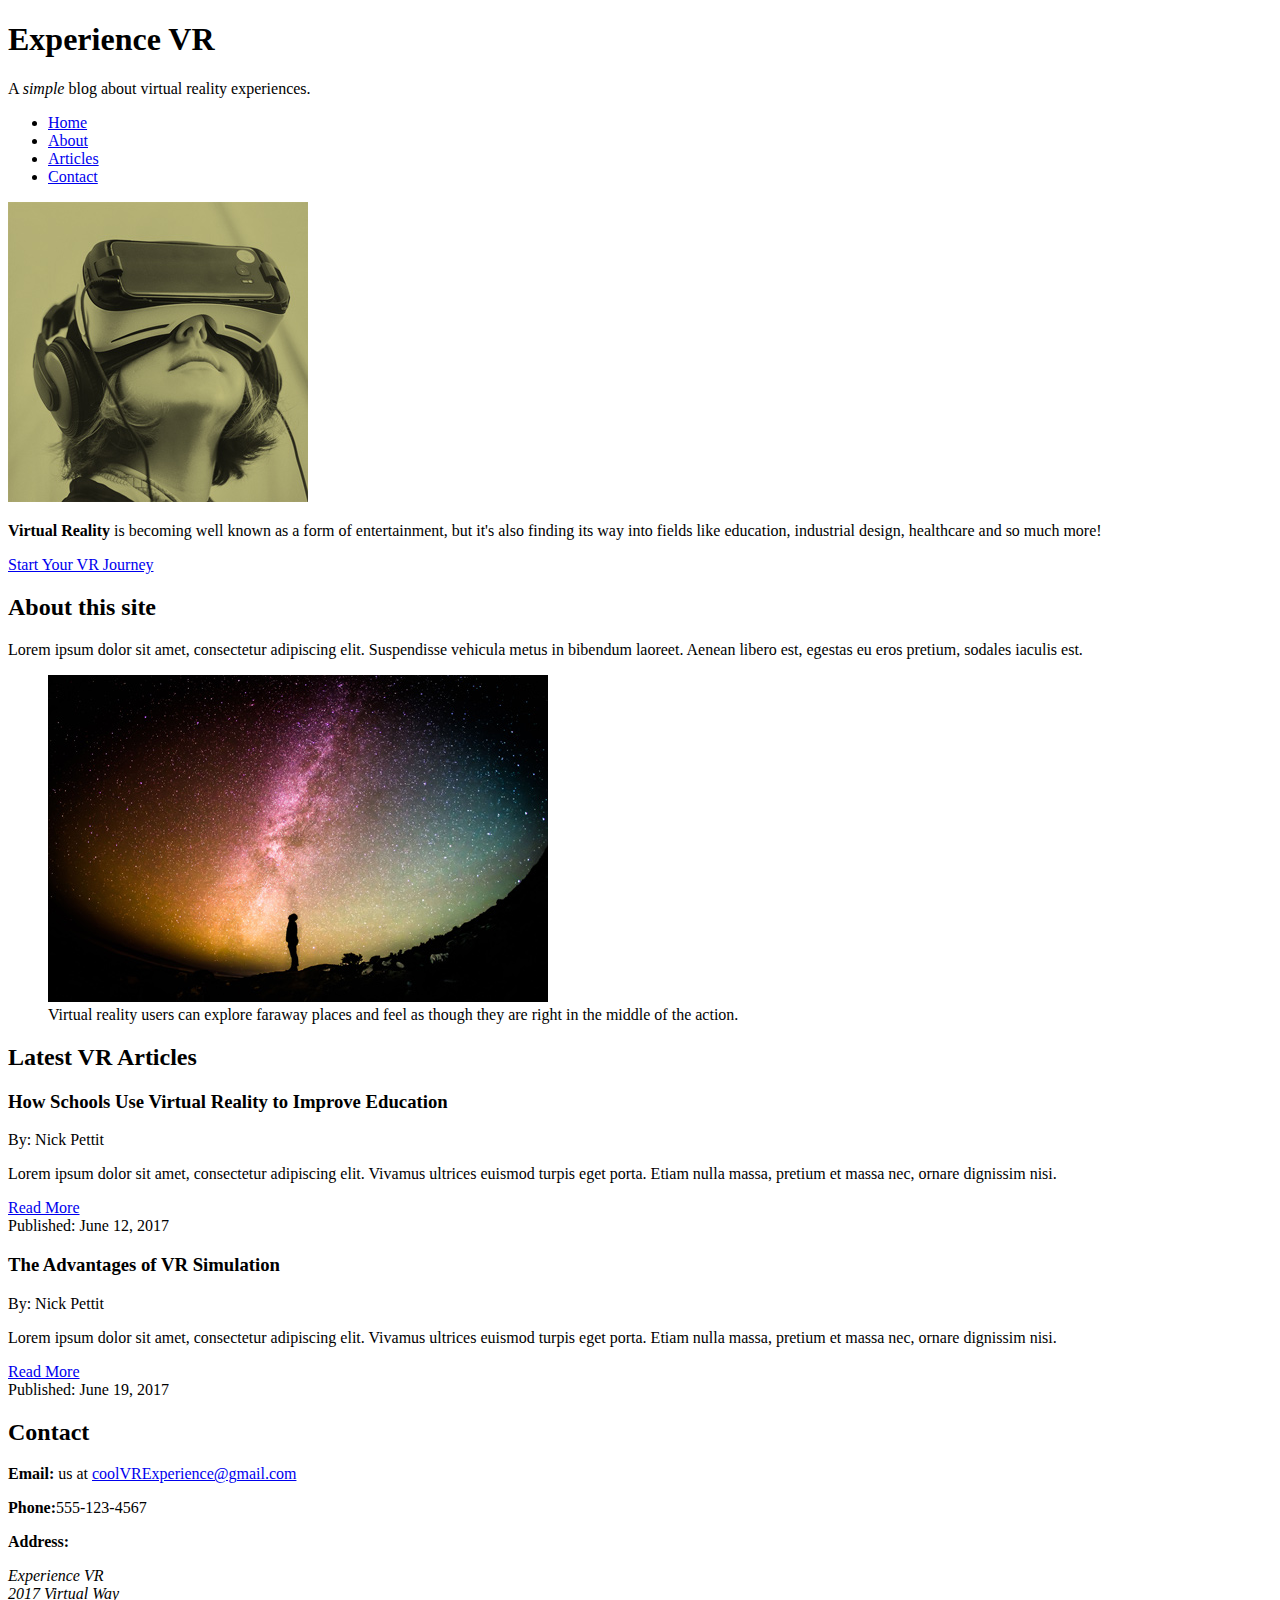
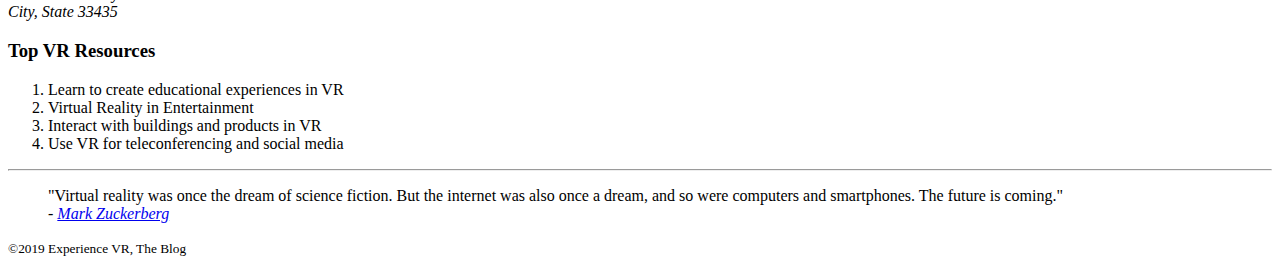
<file: 2-Global Structure of an HTML Document/index.html>
<!DOCTYPE html>
<html>
    <head>
        <title>
            Experience VR
        </title>
    </head>
    <body>
        <div>   <!-- Start wrapper div-->
            <header>
                <h1>Experience VR</h1>
                <p>A <em>simple</em> blog about virtual reality experiences.</p>

                <nav>
                    <ul>
                        <li><a href="#">Home</a></li>
                        <li><a href="#about">About</a></li>
                        <li><a href="#articles">Articles</a></li>
                        <li><a href="#contact">Contact</a></li>
                    </ul>
                </nav>
            </header>
            
            <div>
                <img src="img/featured.jpg" alt="Virtual reality user">
                <p><strong>Virtual Reality</strong> is becoming well known as a form of entertainment, but it's also finding its way into fields like education, industrial design, healthcare and so much more!</p>
                <a href="https://teamtreehouse.com/vr" target="_blank">Start Your VR Journey</a>
            </div>

            <main>
                <section id="about">
                    <h2>About this site</h2>
                    <p><span>Lorem ipsum dolor sit amet</span>, consectetur adipiscing elit. Suspendisse vehicula metus in bibendum laoreet. Aenean libero est, egestas eu eros pretium, sodales iaculis est.</p>
                   
                    <figure>
                    <img src='img/vr-space.jpg' alt="User experiencing space in VR">
                    <figcaption>
                            Virtual reality users can explore faraway places and feel as though they are right in the middle of the action.
                    </figcaption>
                    </figure>
                </section>

                <section id="articles">
                    <h2>Latest VR Articles</h2>
                    
                    <article>
                        <header>
                            <h3>How Schools Use Virtual Reality to Improve Education</h3>
                            <p>By: Nick Pettit</p>
                        </header>
                        <p>Lorem ipsum dolor sit amet, consectetur adipiscing elit. Vivamus ultrices euismod turpis eget porta. Etiam nulla massa, pretium et massa nec, ornare dignissim nisi.</p>
                        <a href="articles/2017/article.html#vr-article">Read More</a>
                        <footer>Published: June 12, 2017</footer>
                    </article>

                    <article>
                        <header>
                            <h3>The Advantages of VR Simulation</h3>
                            <p>By: Nick Pettit</p>
                        </header>
                        <p>Lorem ipsum dolor sit amet, consectetur adipiscing elit. Vivamus ultrices euismod turpis eget porta. Etiam nulla massa, pretium et massa nec, ornare dignissim nisi.</p>
                        <a href="articles/2017/article.html#vr-article">Read More</a>
                        <footer>Published: June 19, 2017</footer>
                    </article>

                </section>

                <section id="contact">
                        <h2>Contact</h2>
                        <p><strong>Email:</strong> us at <a href="mailto:coolVRExperience@gmail.com?subject=Hey%20There%20Polar%20Bear!">coolVRExperience@gmail.com</a></p>
                        <p><strong>Phone:</strong>555-123-4567</p>
                        <p><strong>Address:</strong></p>
                        <address>
                            Experience VR<br>
                            2017 Virtual Way<br>
                            City, State 33435
                        </address>
                    </section>
            </main>

            <aside>
                <h3>Top VR Resources</h3>
                <ol>
                    <li>Learn to create educational experiences in VR</li>
                    <li>Virtual Reality in Entertainment</li>
                    <li>Interact with buildings and products in VR</li>
                    <li>Use VR for teleconferencing and social media</li>
                </ol>

                <hr>

                <blockquote>
                        "Virtual reality was once the dream of science fiction. But the internet was also once a dream, and so were computers and smartphones. The future is coming." 
                        <footer>
                        - <cite><a href="https://www.facebook.com/zuck/posts/10101319050523971">Mark Zuckerberg </a></cite>
                        </footer>
                </blockquote>
            </aside>

            <footer>
                <p><small>&copy;2019 Experience VR, The Blog</small></p>

            </footer>
        </div>       <!--End wrapper div-->
    </body>
</html>
</file>
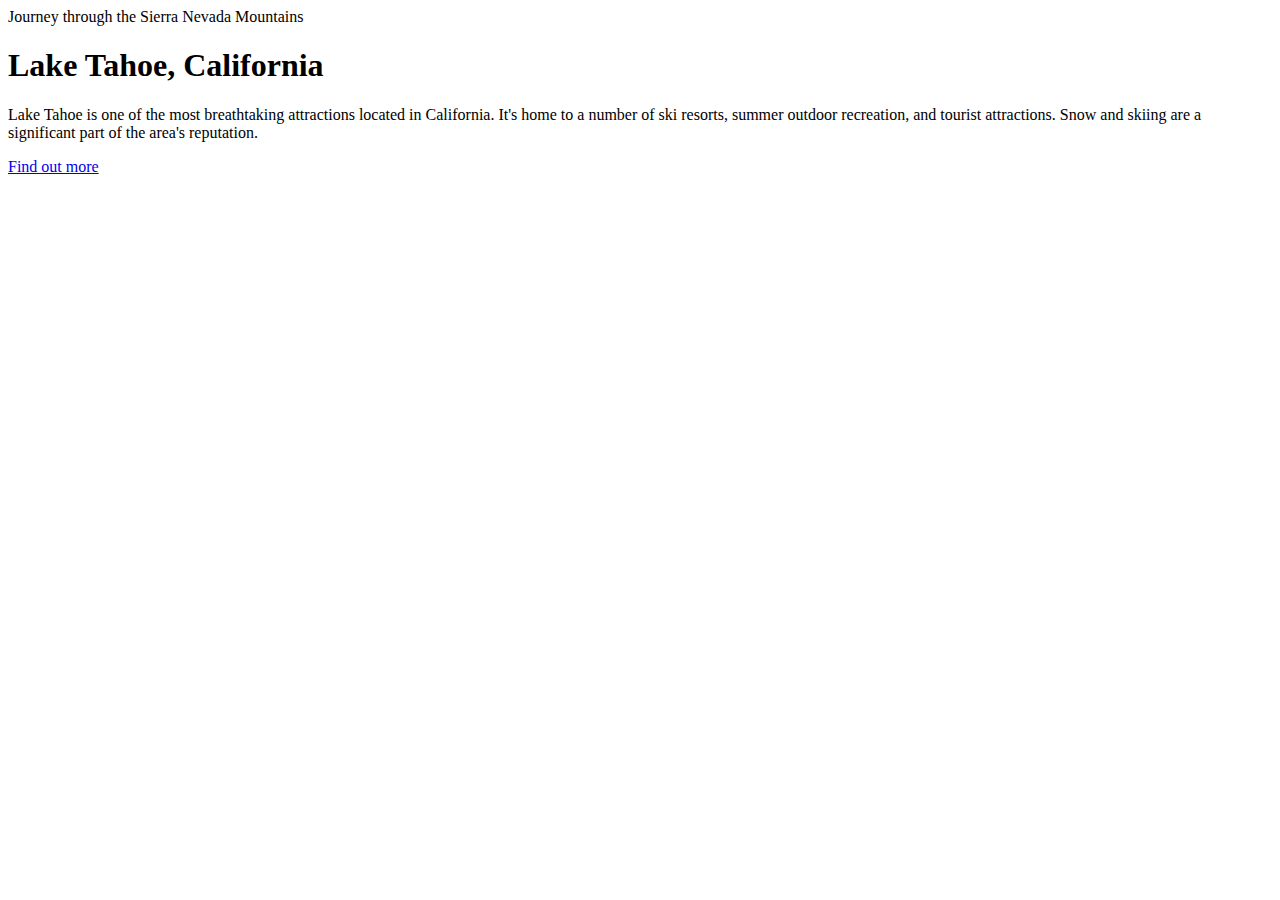
<file: Getting started with CSS/index.html>
<!DOCTYPE html>
<html>
  <head>
    <title>Lake Tahoe</title>
  </head>
  <body> 
    <header>
      <span>Journey through the Sierra Nevada Mountains</span>
      <h1>Lake Tahoe, California</h1>
    </header>
    <p>
      Lake Tahoe is one of the most breathtaking attractions located in California. It's home to a number of ski resorts, summer outdoor recreation, and tourist attractions. Snow and skiing are a significant part of the area's reputation.
    </p>
    <a href="#">Find out more</a>
  </body>
</html>
</file>
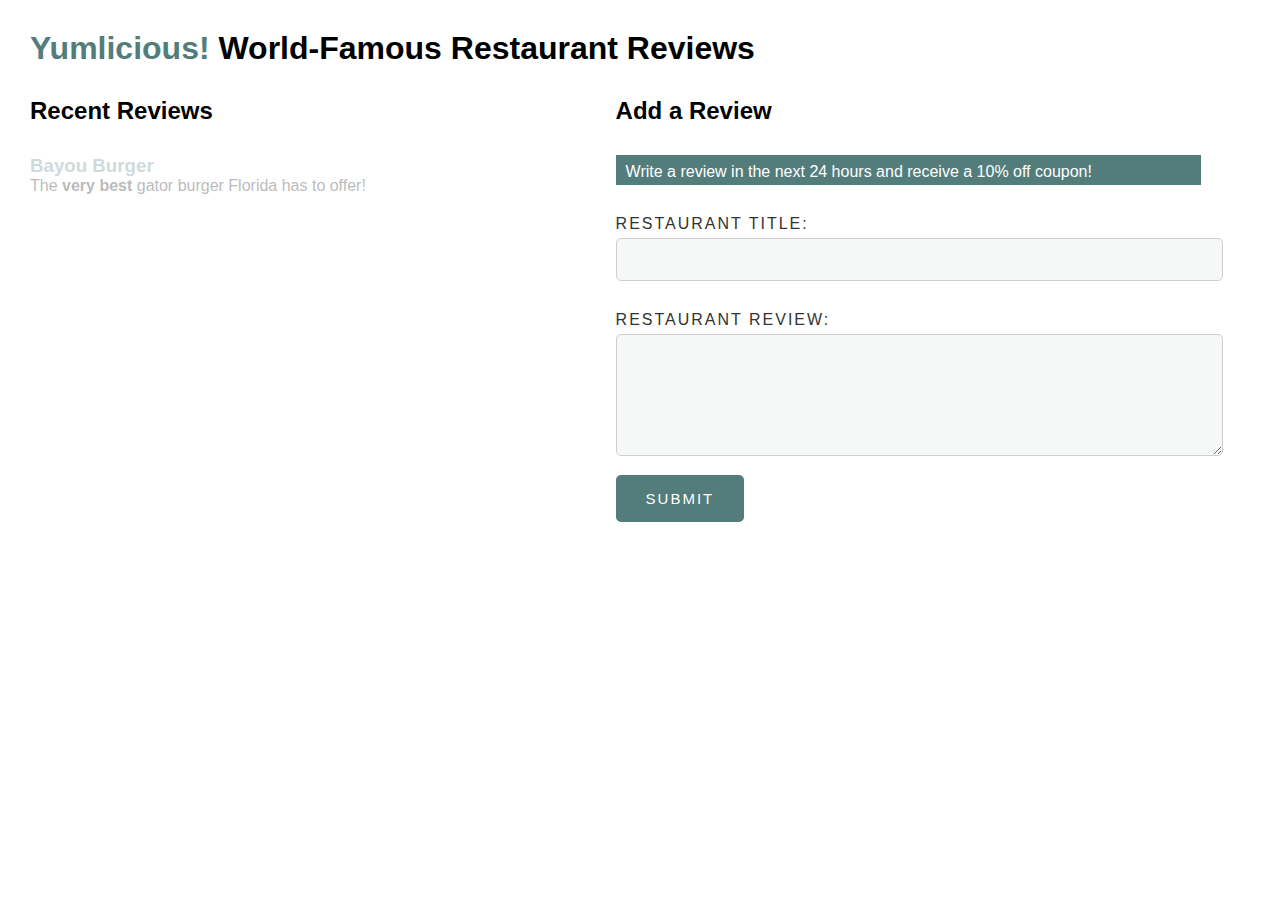
<file: jquery workshop challenge/index.html>
<!DOCTYPE html>
<html lang="en">
<head>
  <meta charset="UTF-8">
  <meta name="viewport" content="width=device-width, initial-scale=1.0">
  <meta http-equiv="X-UA-Compatible" content="ie=edge">
  <link rel="stylesheet" type="text/css" href="styles.css">
  <link rel="stylesheet" type="text/css" href="styles.css">
  <title>Practice Basic jQuery Methods</title>
</head>
<body>
  
  <h1><span>Yap!</span> World-Famous Restaurant Reviews</h1>
  
  <div class="section">
    <h2>Recent Reviews</h2>
    <div class="review">
      <h3>Dat Dog</h3>
      <p>Best gator burger New Orleans has to offer!</p>
    </div>
    <div id="newRestaurant">
      <h3></h3>
      <p></p>
    </div>
  </div>
  <div class="section">
    <h2>Add a Review</h2>
    <p id="flashMessage">Write a review in the next 24 hours and receive a 10% off coupon!</p>
    
    <label>Restaurant Title: <input type="text" id="restaurantNameInput"></label>
    <label>Restaurant Review: <textarea id="restaurantReviewInput"></textarea></label>
    <button id="submitBtn">Submit</button>
    
  </div>
  <script src="js/jquery-3.2.1.min.js"></script>
  <script src="js/app.js"></script>
</body>
</html>
</file>
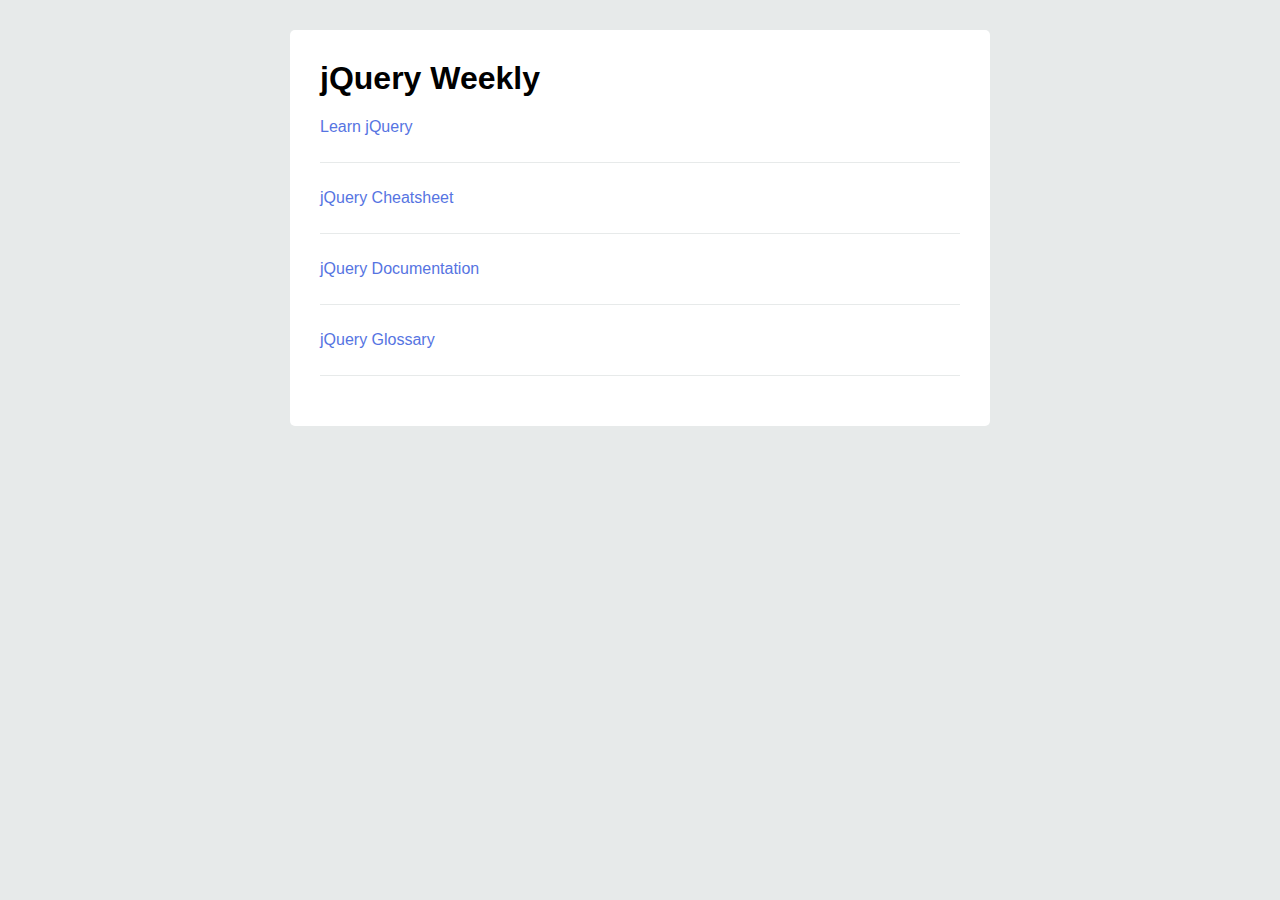
<file: Newsfeed project/index.html>
<!DOCTYPE html>
<html>
<head>
	<title>jQuery Weekly</title>
	<link rel="stylesheet" href="css/style.css" type="text/css" media="screen" title="no title" charset="utf-8">
</head>
<body>
<div class="box">
    <h1>jQuery Weekly</h1>
    <div id="links">
        <ul>
            <li><a href='https://learn.jquery.com/'>Learn jQuery</a></li>
            <li><a href='http://treehouse-project-downloads.s3.amazonaws.com/jquery-basics/jquery_cheatsheet.pdf'>jQuery Cheatsheet</a></li>
            <li><a href='https://api.jquery.com/'>jQuery Documentation</a></li>
            <li><a href='https://developer.mozilla.org/en-US/docs/Glossary/jQuery'>jQuery Glossary</a></li>
        </ul>
    </div>
</div>
<script
src="https://code.jquery.com/jquery-3.4.1.min.js"
integrity="sha256-CSXorXvZcTkaix6Yvo6HppcZGetbYMGWSFlBw8HfCJo="
crossorigin="anonymous"></script>
	<script src="js/app.js" type="text/javascript" charset="utf-8"></script>
</body>
</html>
</file>
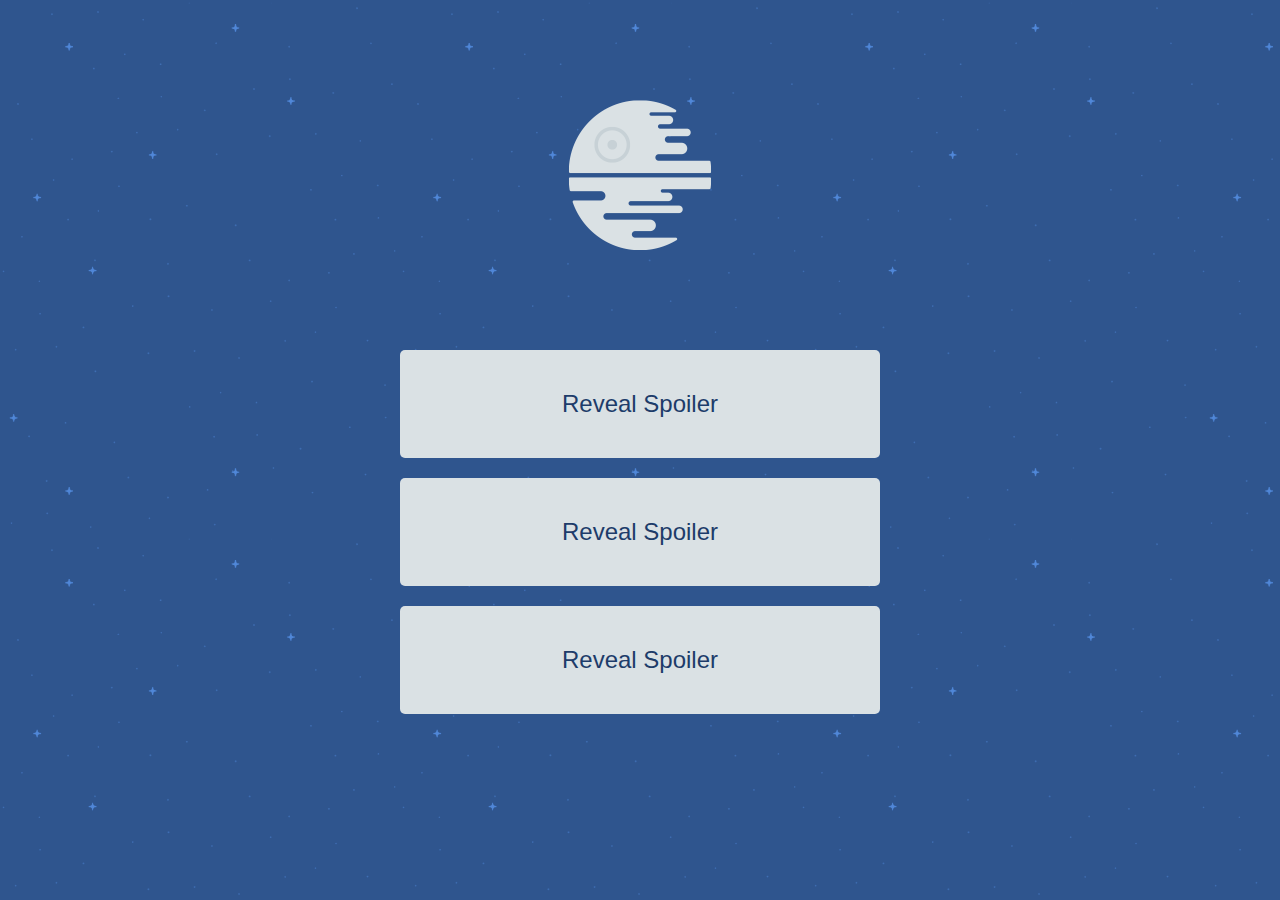
<file: spoiler jquery project/index.html>
<!DOCTYPE html>
<html>
<head>
	<title>Star Wars Spoilers</title>
	<link rel="stylesheet" href="css/style.css" type="text/css" media="screen" title="no title" charset="utf-8">
</head>
<body>
	<img src="img/deathstar.png" />
	<p class="spoiler">
		<span>Darth Vader is Luke Skywalker's Father! Noooooooooooo!</span>
	</p>
	<p class="spoiler">
		<span>Snape kills Dumbledore!</span>
	</p>
	<p class="spoiler">
		<span>He was a ghost all along!</span>
	</p>
	<script src="js/jquery-3.2.1.min.js"></script>
	<script src="js/app.js"></script>
</body>
</html>
</file>
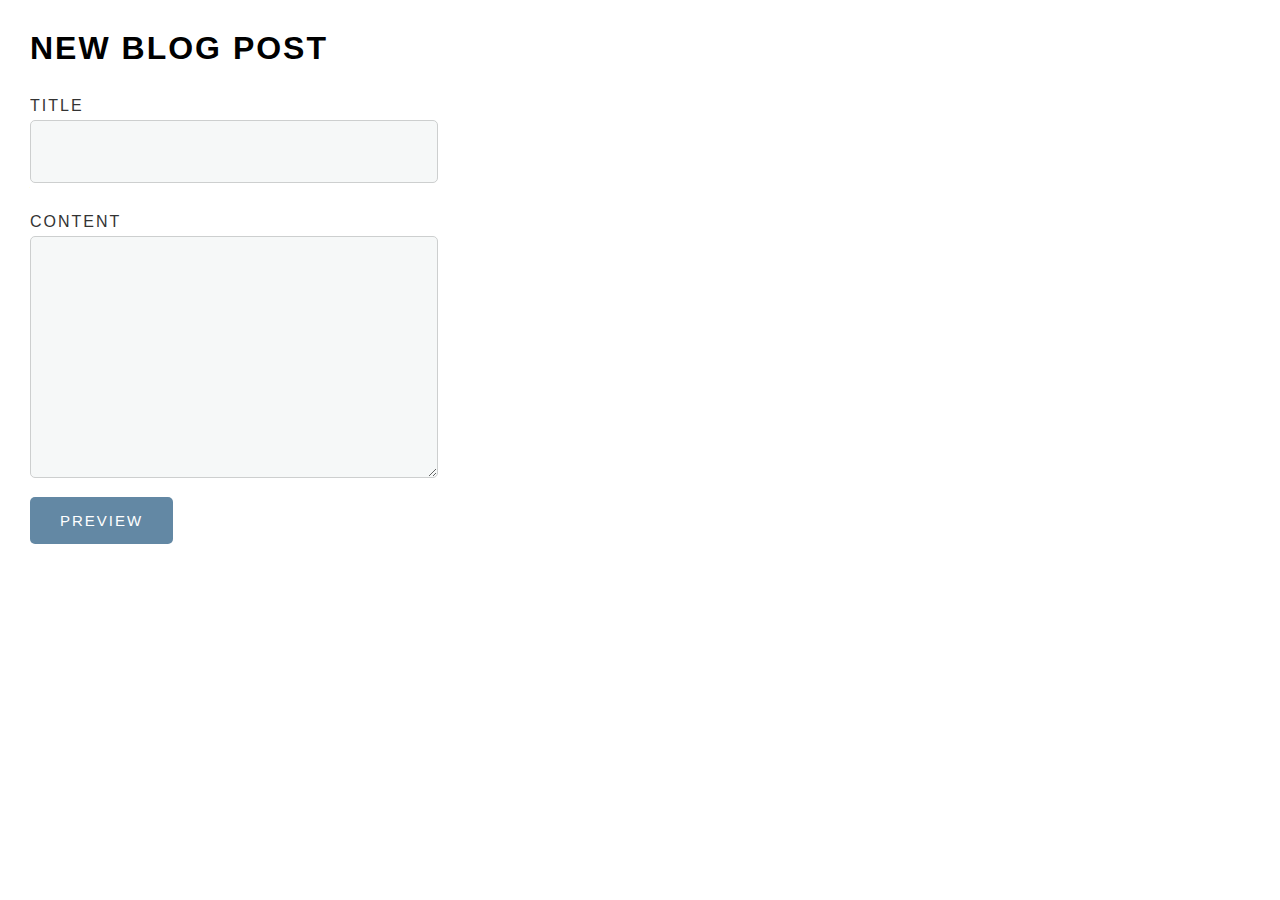
<file: visibility methods/index.html>
<!DOCTYPE html>
<html>
<head>
	<title>Blog Preview Example</title>
	<link rel="stylesheet" href="css/style.css" type="text/css" media="screen" title="no title" charset="utf-8">
</head>
<body>
    <div id="flashMessage">
        Your changes have been saved!
    </div>
    <div class="blogNewPost">
        <h1 class="blogPage-title">New Blog Post</h1>
        <p class="blogTitle-area">
            <label>Title</label>
            <input type="text" id="blogTitleInput">
        </p>
        <p class="blogContent-area">
            <label>Content</label>
            <textarea id="blogContentInput"></textarea>
        </p>
        <p>
            <button id="previewButton">Preview</button>
        </p>
    </div>
    <div class="blogPreviewArea">
        <h2 id="blogTitlePreview"></h2>
        <div id="blogContentPreview">
        </div>
    </div>
	<script src="js/jquery-3.2.1.min.js" type="text/javascript" charset="utf-8"></script>
	<script src="js/app.js" type="text/javascript" charset="utf-8"></script>
</body>
</html>
</file>
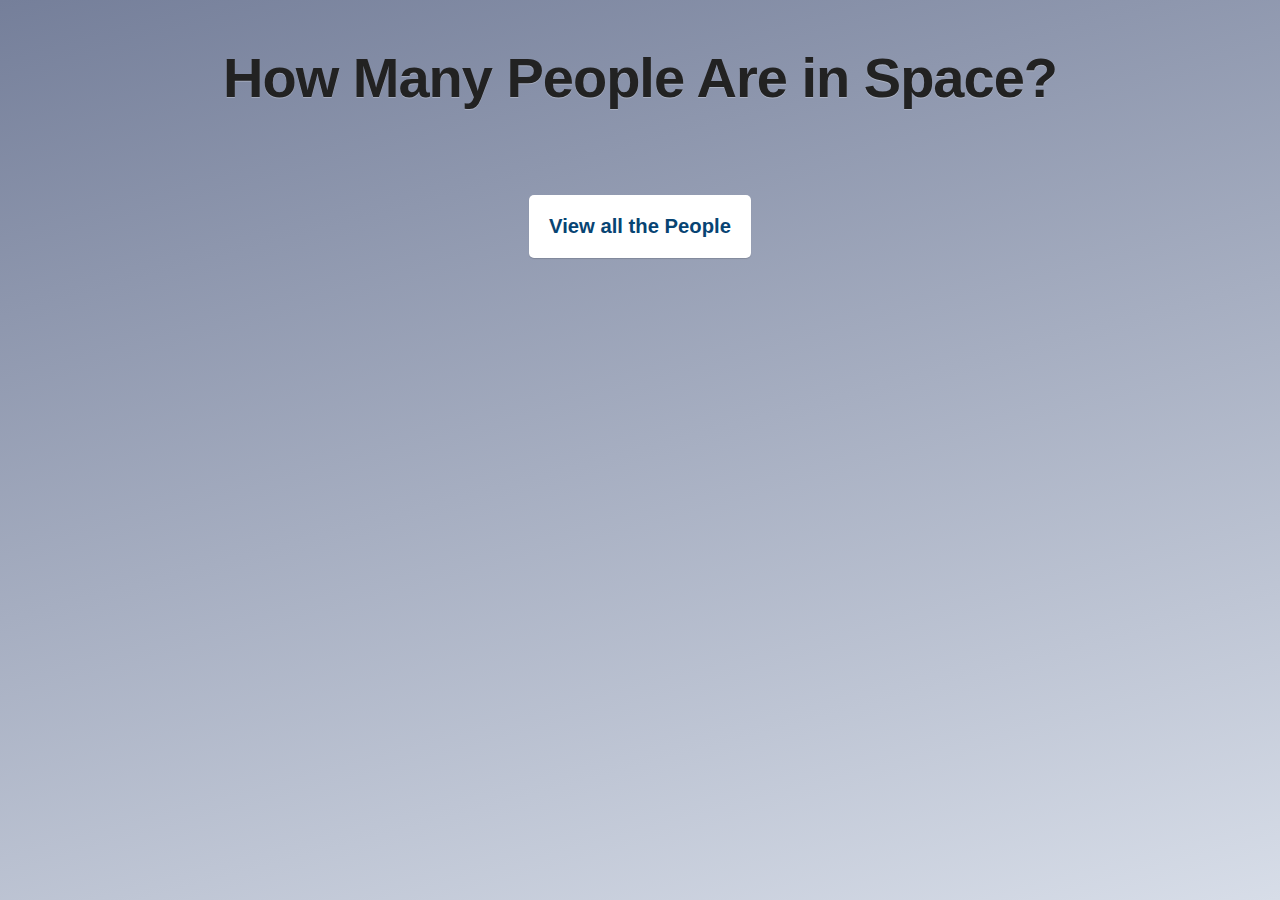
<file: Async Programming-Callback Functions/final/index.html>
<!DOCTYPE html>
<html>
<head>
  <meta charset="utf-8" />
  <meta http-equiv="X-UA-Compatible" content="IE=edge">
  <title>How many people are in space?</title>
  <meta name="viewport" content="width=device-width, initial-scale=1">
  <link href="css/style.css" rel="stylesheet">
</head>
<body>
  <h1>How Many People Are in Space?</h1>
  <main>
    <button>View all the People</button>
    <div id="people"></div>
  </main>
  <script src="js/callbacks.js"></script>
</body>
</html>
</file>
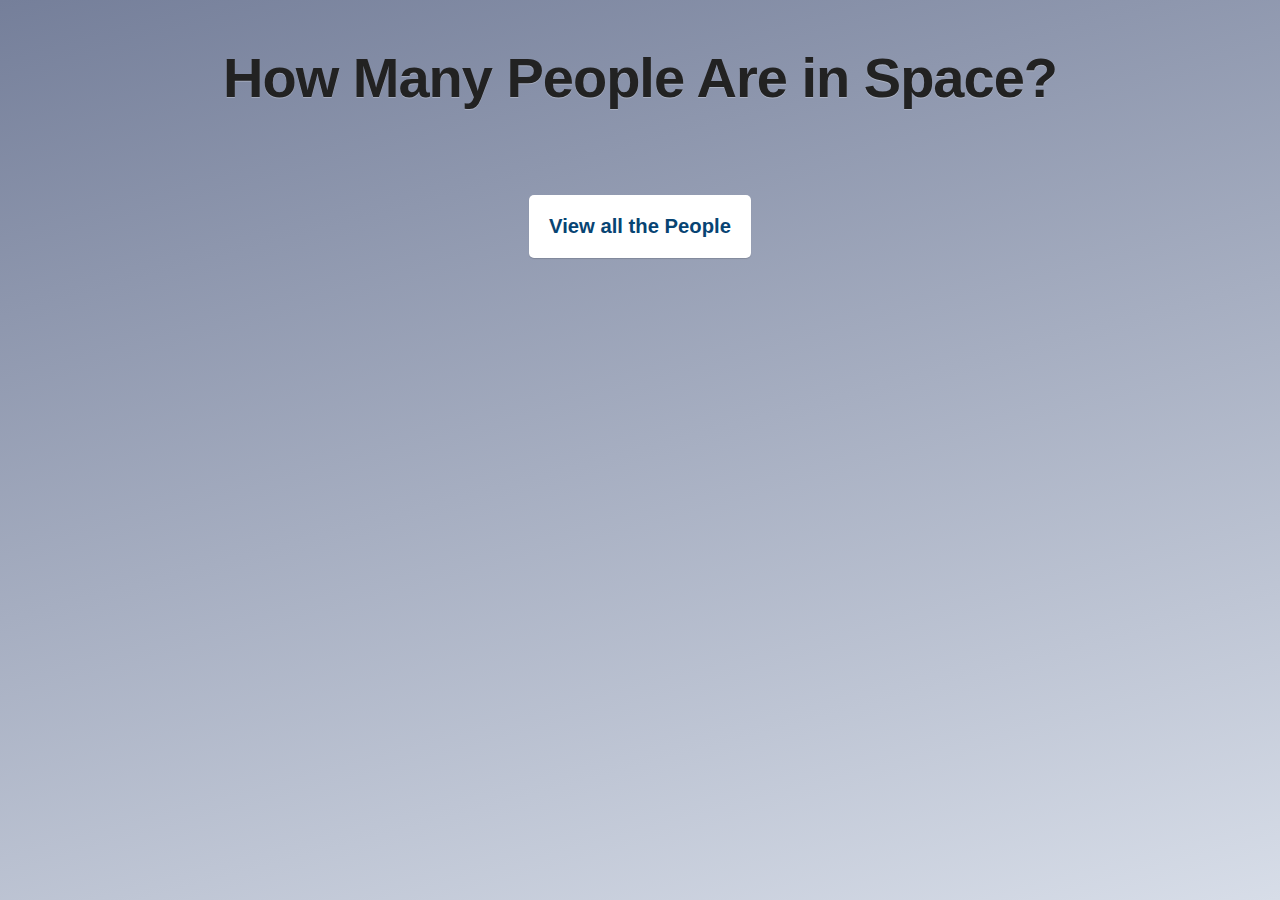
<file: Async Programming-Callback Functions/start/index.html>
<!DOCTYPE html>
<html>
<head>
  <meta charset="utf-8" />
  <meta http-equiv="X-UA-Compatible" content="IE=edge">
  <title>How many people are in space?</title>
  <meta name="viewport" content="width=device-width, initial-scale=1">
  <link href="css/style.css" rel="stylesheet">
</head>
<body>
  <h1>How Many People Are in Space?</h1>
  <main>
    <button>View all the People</button>
    <div id="people"></div>
  </main>
  <script src="js/promises.js"></script>
</body>
</html>
</file>
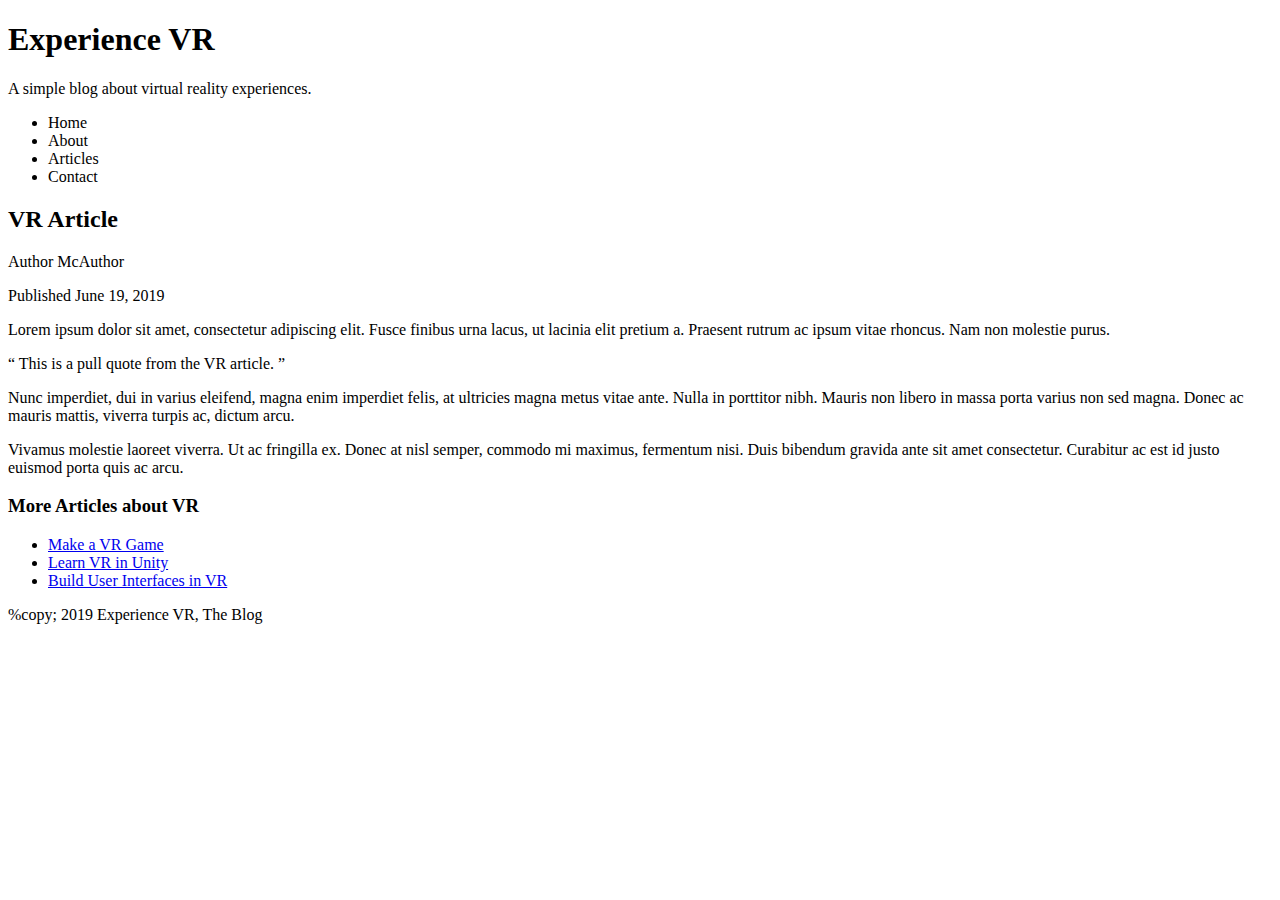
<file: 2-Global Structure of an HTML Document/article.html>
<!DOCTYPE html>
<html>
    <head>
        <title>
            VR Article
        </title>
    </head>
    <body>
        <div>
            <header>
                <h1>Experience VR</h1>
                <p>A simple blog about virtual reality experiences.</p>

                <nav>
                    <ul>
                        <li>Home</li>
                        <li>About</li>
                        <li>Articles</li>
                        <li>Contact</li>
                    </ul>
                </nav>
            </header>
            
            <article>
                <header>
                    <h2>VR Article</h2>
                    <p>Author McAuthor</p>
                    <p>Published June 19, 2019</p>
                </header>
                <p>Lorem ipsum dolor sit amet, consectetur adipiscing elit. Fusce finibus urna lacus, ut lacinia elit pretium a. Praesent rutrum ac ipsum vitae rhoncus. Nam non molestie purus.</p>
                <aside>
                    <q>
                        This is a pull quote from the VR article.
                    </q>
                </aside>
                <p>Nunc imperdiet, dui in varius eleifend, magna enim imperdiet felis, at ultricies magna metus vitae ante. Nulla in porttitor nibh. Mauris non libero in massa porta varius non sed magna. Donec ac mauris mattis, viverra turpis ac, dictum arcu.</p>
                <p>Vivamus molestie laoreet viverra. Ut ac fringilla ex. Donec at nisl semper, commodo mi maximus, fermentum nisi. Duis bibendum gravida ante sit amet consectetur. Curabitur ac est id justo euismod porta quis ac arcu.</p>
            </article>

            <aside>
                <h3>More Articles about VR</h3>
                <ul>
                    <li><a href="#">Make a VR Game</a></li>
                    <li><a href="#">Learn VR in Unity</a></li>
                    <li><a href="#">Build User Interfaces in VR</a></li>
                </ul>
            </aside>

            <footer>
                <p> %copy; 2019 Experience VR, The Blog</p>

            </footer>
        </div>
            
    </body>
</html>
</file>
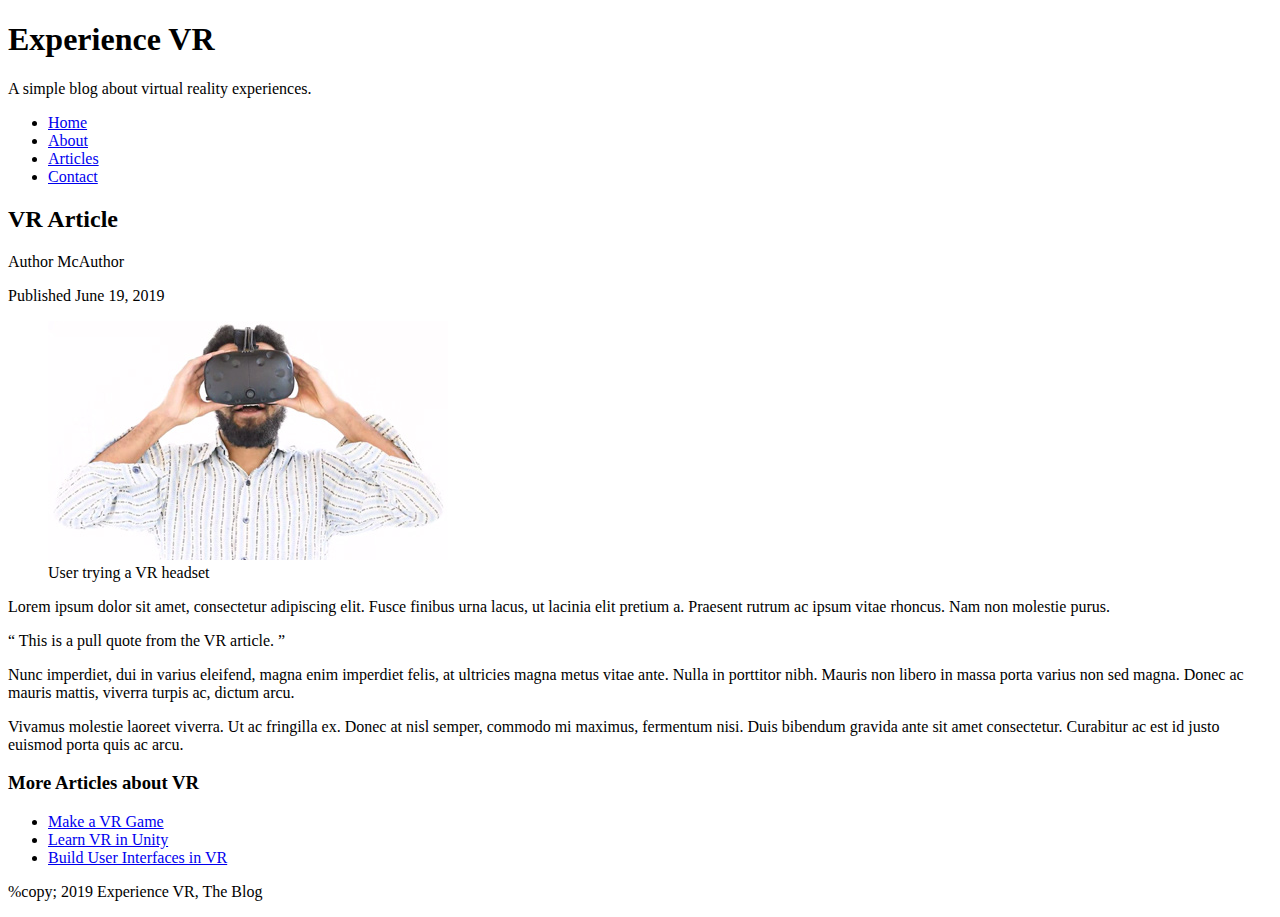
<file: 2-Global Structure of an HTML Document/articles/2017/article.html>
<!DOCTYPE html>
<html>
    <head>
        <title>
            VR Article
        </title>
    </head>
    <body>
        <div>
            <header>
                <h1>Experience VR</h1>
                <p>A simple blog about virtual reality experiences.</p>
                

                <nav>
                    <ul>
                        <li><a href="../../index.html">Home</a></li>
                        <li><a href="../../#about">About</a></li>
                        <li><a href="../../#articles">Articles</a></li>
                        <li><a href="../../#contact">Contact</a></li>
                    </ul>
                </nav>
            </header>
            
            <article id="vr-article">
                <header>
                    <h2>VR Article</h2>
                    <p>Author McAuthor</p>
                    <p>Published June 19, 2019</p>
                </header>

                <figure>
                    <img src="../../img/vr-user.jpg" alt="User trying a VR headset">
                    <figcaption> 
                            User trying a VR headset
                    </figcaption>

                </figure>

                <p>Lorem ipsum dolor sit amet, consectetur adipiscing elit. Fusce finibus urna lacus, ut lacinia elit pretium a. Praesent rutrum ac ipsum vitae rhoncus. Nam non molestie purus.</p>
                <aside>
                    <q>
                        This is a pull quote from the VR article.
                    </q>
                </aside>
                <p>Nunc imperdiet, dui in varius eleifend, magna enim imperdiet felis, at ultricies magna metus vitae ante. Nulla in porttitor nibh. Mauris non libero in massa porta varius non sed magna. Donec ac mauris mattis, viverra turpis ac, dictum arcu.</p>
                <p>Vivamus molestie laoreet viverra. Ut ac fringilla ex. Donec at nisl semper, commodo mi maximus, fermentum nisi. Duis bibendum gravida ante sit amet consectetur. Curabitur ac est id justo euismod porta quis ac arcu.</p>
            </article>

            <aside>
                <h3>More Articles about VR</h3>
                <ul>
                    <li><a href="#">Make a VR Game</a></li>
                    <li><a href="#">Learn VR in Unity</a></li>
                    <li><a href="#">Build User Interfaces in VR</a></li>
                </ul>
            </aside>

            <footer>
                <p> %copy; 2019 Experience VR, The Blog</p>

            </footer>
        </div>
            
    </body>
</html>
</file>
<file: jquery workshop challenge/styles.css>
* {
  margin: 0;
  padding: 0;
  font-family: 'Work Sans', 'Open Sans', sans-serif;
}

body {
  background-color: #fff;
  margin: 30px;
}

h1, h2 {
  margin-bottom: 30px;
}

h3, h1 span {
  color: #537d7b;
}

label{
  margin-top: 30px;
  display: block;
  text-transform: uppercase;
  color: #333;
  letter-spacing: 2px;
}

input, textarea {
    width: 100%;
    font-size: 18px;
    border-radius: 5px;
    border: 1px solid #cdcfcf;
    margin-top:5px;
    padding: 10px;
    color: #333;
    background-color: #f6f8f8;
}

#restaurantReviewInput {
  height: 100px;
}

button {
  background: #537d7b;
  border: none;
  border-radius: 5px;
  color: #fff;
  font-size: 15px;
  padding: 15px 30px;
  cursor: pointer;
  text-shadow: none;
  text-transform: uppercase;
  letter-spacing: 2px;
  margin-top: 15px;
}

ul {
  padding-left: 0; 
  list-style-type: none;
}

.section {
  float: left;
  width: 48%;
}

.review {
  padding-bottom: 15px;
}
.review, #flashMessage {
  display: none;
}

#flashMessage {
  padding: 10px;
  background: #537d7b;
  color: white;
}
</file>
<file: Newsfeed project/css/style.css>
* {
    margin: 0;
    padding: 0;
    font-family: Arial, Helvetica, sans-serif;
}

body{
  background-color: #e7eaea;
  margin-top: 30px;
}

.box{
    width: 50%;
    margin: 10px auto;
    background-color: #fff;
    padding: 30px;
    border-radius: 5px;
}

img {
    border-radius: 64px;
}

a {
    color: #5674e2;
    text-decoration: none;
}

a.pdf:after{
  content: "Locked";
  color: #fff;
  font-size: 10px;
  background-color: #de565b;
  padding: 3px 6px;
  margin-left: 5px;
  border-radius: 3px;
}

a.secure:after{
  content: "Safe";
  color: #fff;
  font-size: 10px;
  background-color: #64ce83;
  padding: 3px 6px;
  margin-left: 5px;
  border-radius: 3px;
}

ul{
  margin-top: 15px;
}

li{
  line-height: 30px;
  border-bottom: 1px solid #e7eaea;
  margin-bottom: 20px;
  padding-bottom: 20px;
  list-style: none;
  color: #666
}

label{
  margin-top: 30px;
  display: block;
  color: #666;
}
</file>
<file: spoiler jquery project/css/style.css>
body {
  background: #2f558e url(../img/bg.png) repeat 0 0;
  background-size: 400px auto;
  font-family: sans-serif;
}
img {
  display: block;
  width: 150px;
  margin: 100px auto;
}
button {
  background: #dae1e4;
  border: none;
  border-radius: 5px;
  color: #1d3c6a;
  font-size: 24px;
  width: 480px;
  padding: 40px 0;
  margin: 0px -20px;
  outline: none;
  cursor: pointer;
}
.spoiler {
	background: #1d3c6a;
  width: 440px;
  margin: 0 auto 20px;
  border-radius: 5px;
  text-align: center;
  font-size: 24px
}
.spoiler span {
  color: #dae1e4;
  display: block;
  padding: 40px 20px;
}
</file>
<file: visibility methods/css/style.css>
* {
    margin: 0;
    padding: 0;
    font-family: Arial, Helvetica, sans-serif;
}

body{
  background-color: #fff;
  margin: 30px;
}

 h1, h2, p, div {
}

img {
    border-radius: 64px;
}

p.menu  {
    text-align: right;
}

a {
    color: blue;
}

label{
  margin-top: 30px;
  display: block;
  text-transform: uppercase;
  color: #333;
  letter-spacing: 2px;
}

input, textarea {
    width: 100%;
    font-size: 18px;
    border-radius: 5px;
    border: 1px solid #cdcfcf;
    margin-top:5px;
    padding: 20px;
    color: #333;
    background-color: #f6f8f8;
}

textarea {
    height: 200px;
}

button {
  background: #6388a4;
  border: none;
  border-radius: 5px;
  color: #fff;
  font-size: 15px;
  padding: 15px 30px;
  cursor: pointer;
  text-shadow: none;
  text-transform: uppercase;
  letter-spacing: 2px;
  margin-top: 15px;
}

.blogPage-title{
  text-transform: uppercase;
  letter-spacing: 2px;

}

#blogTitlePreview{
  font-family: serif;
  font-size: 40px
}

#blogContentPreview{
  line-height: 25px;
  color: #666;
  font-family: serif;
  font-size: 18px;
}

#flashMessage {
    color: white;
    background-color: #64ce83;
    padding: 15px;
    border-radius: 5px;
    display: block;
    width: calc(100% - 100px);
    margin-bottom: 40px;
}

.blogNewPost{
  float: left;
  width: 30%;
}

.blogPreviewArea{
  float: left;
  width: 40%;
  margin-top: -10px;
  margin-left: 100px;
  min-height: 400px;
}
</file>
<file: Async Programming-Callback Functions/final/css/style.css>
* {
  box-sizing: border-box;
}

html,
body {
  min-height: 100%;
}

body {
  font-size: 1.1em;
  line-height: 1.5;
  color: #222;
  font-family: Verdana, Geneva, Tahoma, sans-serif;
  margin: 0;
  padding: 0.5em 0 2em 0;
  background-color: #c4cbd8;
  background-image: linear-gradient(165deg, #757F9A 0%, #D7DDE8 100%);
  background-repeat: no-repeat;
}

h1 {
  font-size: 56px;
  line-height: 1.15;
  letter-spacing: -1px;
  text-align: center;
  margin-bottom: 1.5em;
  text-shadow: 0 1px 0 rgba(255, 255,255, 0.25);
}

main {
  width: 95%;
  margin: 0 auto;
}

img {
  width: 100%;
  border-radius: 5px;
  margin-bottom: 15px;
}

section {
  background-color: white;
  padding: 15px;
  border-radius: 5px;
  margin-bottom: 20px;
}

section:last-of-type {
  border-bottom: none;
}

section a:hover {
  color: #09427b;
  text-decoration: underline;
}

section span {
  font-size: 0.85em;
  line-height: 1;
  float: right;
  color: white;
  padding: 5px 10px;
  border-radius: 15px;
  background-color: #074473;
}

h2 {
  font-size: 1.8em;
  line-height: 1;
  margin: 0 0 0.25em 0;
}

h2 + p {
  color: #828282;
  margin: 0 0 1.5em 0;
}

h3 {
  text-align: center;
}

button {
  font-size: 1.15em;
  font-weight: bold;
  display: block;
  padding: 1em;
  color: #074473;
  background-color: white;
  border: none;
  border-radius: 5px;
  margin: auto;
  outline: 0;
  box-shadow: 0 1px 1px rgba(0,0,0,0.15)
}
button:hover {
  cursor: pointer;
}

/* MEDIA QUERIES */

@media (min-width: 568px) {
  main {
    width: 65%;
  }
  section {
    box-shadow: 0 2px 1px rgba(0,0,0,0.15)
  }
}


@media (min-width: 768px) {
  main {
    width: 70%;
    max-width: 900px;
  }
  img {
    width: auto;
    float: left;
    margin-right: 20px;
  }  
  section {
    padding: 20px;
    margin-bottom: 35px;
    overflow: auto;
  }
}
</file>
<file: Async Programming-Callback Functions/start/css/style.css>
* {
  box-sizing: border-box;
}

html,
body {
  min-height: 100%;
}

body {
  font-size: 1.1em;
  line-height: 1.5;
  color: #222;
  font-family: Verdana, Geneva, Tahoma, sans-serif;
  margin: 0;
  padding: 0.5em 0 2em 0;
  background-color: #c4cbd8;
  background-image: linear-gradient(165deg, #757F9A 0%, #D7DDE8 100%);
  background-repeat: no-repeat;
}

h1 {
  font-size: 56px;
  line-height: 1.15;
  letter-spacing: -1px;
  text-align: center;
  margin-bottom: 1.5em;
  text-shadow: 0 1px 0 rgba(255, 255,255, 0.25);
}

main {
  width: 95%;
  margin: 0 auto;
}

img {
  width: 100%;
  border-radius: 5px;
  margin-bottom: 15px;
}

section {
  background-color: white;
  padding: 15px;
  border-radius: 5px;
  margin-bottom: 20px;
}

section:last-of-type {
  border-bottom: none;
}

section a:hover {
  color: #09427b;
  text-decoration: underline;
}

section span {
  font-size: 0.85em;
  line-height: 1;
  float: right;
  color: white;
  padding: 5px 10px;
  border-radius: 15px;
  background-color: #074473;
}

h2 {
  font-size: 1.8em;
  line-height: 1;
  margin: 0 0 0.25em 0;
}

h2 + p {
  color: #828282;
  margin: 0 0 1.5em 0;
}

h3 {
  text-align: center;
}

button {
  font-size: 1.15em;
  font-weight: bold;
  display: block;
  padding: 1em;
  color: #074473;
  background-color: white;
  border: none;
  border-radius: 5px;
  margin: auto;
  outline: 0;
  box-shadow: 0 1px 1px rgba(0,0,0,0.15)
}
button:hover {
  cursor: pointer;
}

/* MEDIA QUERIES */

@media (min-width: 568px) {
  main {
    width: 65%;
  }
  section {
    box-shadow: 0 2px 1px rgba(0,0,0,0.15)
  }
}


@media (min-width: 768px) {
  main {
    width: 70%;
    max-width: 900px;
  }
  img {
    width: auto;
    float: left;
    margin-right: 20px;
  }  
  section {
    padding: 20px;
    margin-bottom: 35px;
    overflow: auto;
  }
}
</file>
